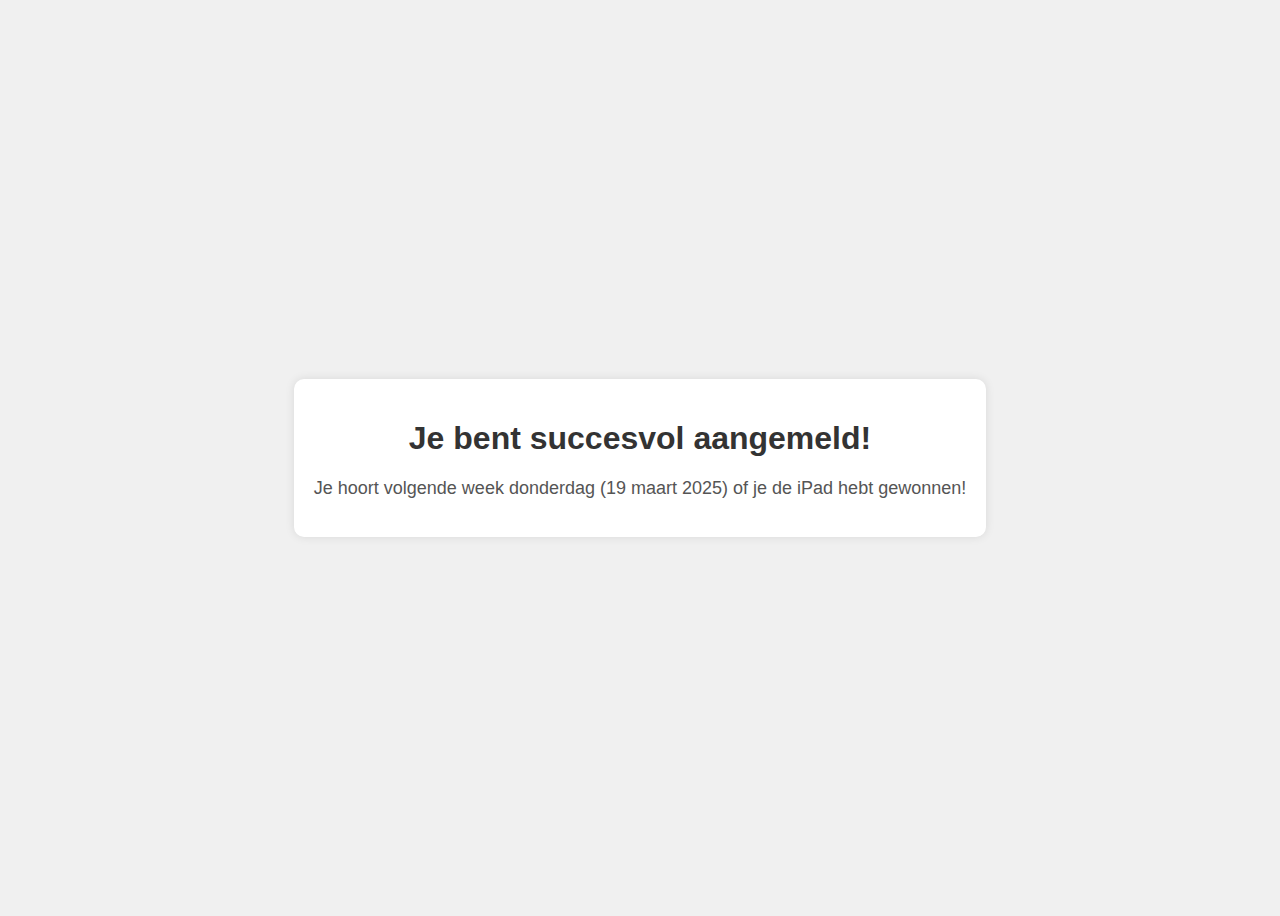
<file: homepage.html>
<!DOCTYPE html>
<html lang="nl">
<head>
    <meta charset="UTF-8">
    <meta name="viewport" content="width=device-width, initial-scale=1.0">
    <title>Winactie iPad</title>
    <style>
        body {
            display: flex;
            flex-direction: column;
            align-items: center;
            justify-content: center;
            height: 100vh;
            background-color: #f0f0f0;
            font-family: Arial, sans-serif;
            text-align: center;
        }
        .container {
            background: white;
            padding: 20px;
            border-radius: 10px;
            box-shadow: 0px 0px 10px rgba(0, 0, 0, 0.1);
        }
        h1 {
            color: #333;
        }
        p {
            font-size: 18px;
            color: #555;
        }
    </style>
    <script>
        function volgendeWeekDonderdag() {
            let vandaag = new Date();
            let dag = vandaag.getDay(); // 0 = zondag, 1 = maandag, ..., 6 = zaterdag
            let dagenTotDonderdag = (4 - dag + 7) % 7;
            if (dagenTotDonderdag === 0) dagenTotDonderdag = 7;
            let volgendeDonderdag = new Date();
            volgendeDonderdag.setDate(vandaag.getDate() + dagenTotDonderdag);
            
            let opties = { day: 'numeric', month: 'long', year: 'numeric' };
            document.getElementById("datum").textContent = volgendeDonderdag.toLocaleDateString("nl-NL", opties);
        }
    </script>
</head>
<body onload="volgendeWeekDonderdag()">
    <div class="container">
        <h1>Je bent succesvol aangemeld!</h1>
        <p>Je hoort volgende week donderdag (19 maart 2025) of je de iPad hebt gewonnen!</p>
    </div>
</body>
</html>
</file>
